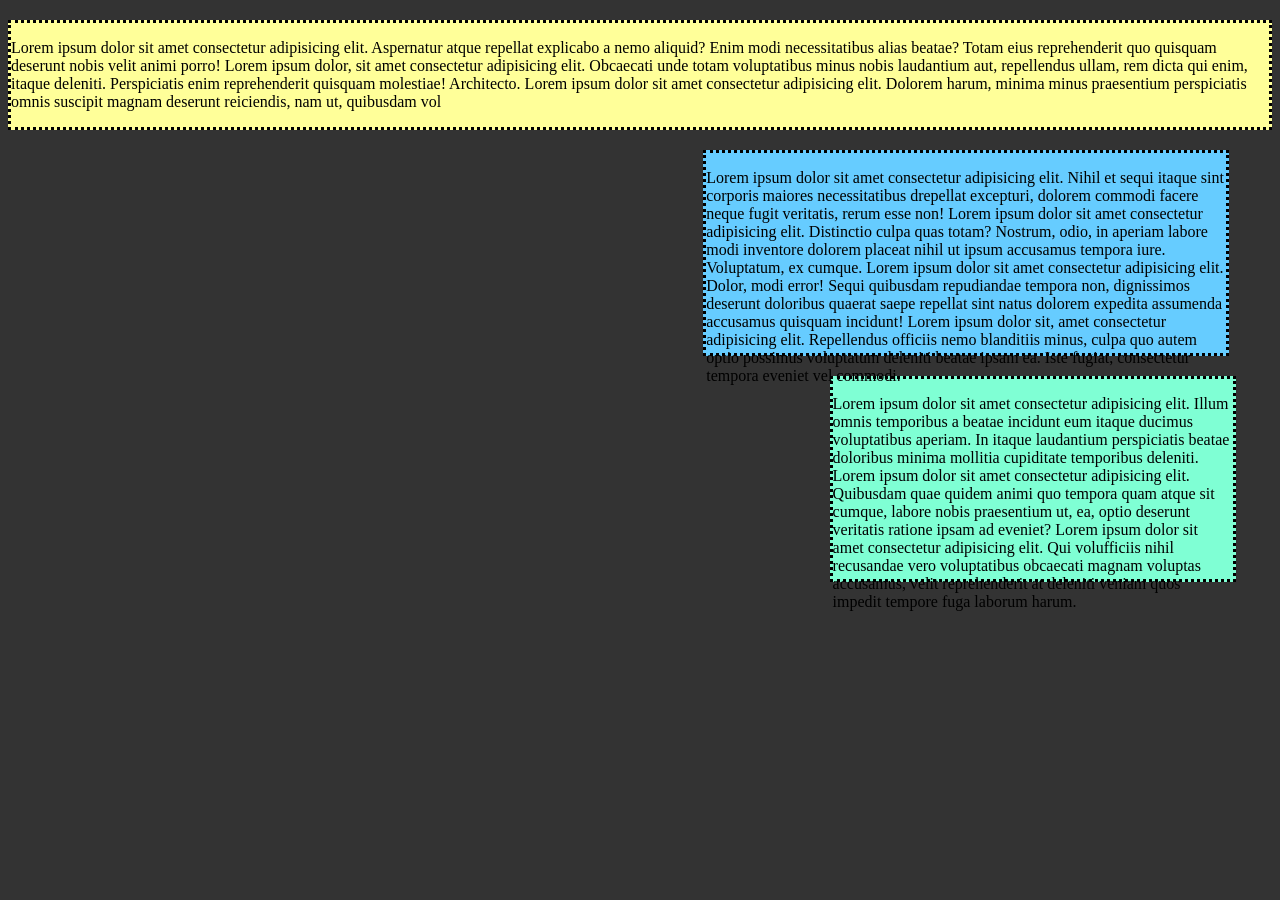
<file: atvd1.2/index.html>
<!DOCTYPE html>
<html lang="en">
    <head>
        <meta charset="UTF-8">
        <meta http-equiv="X-UA-Compatible" content="IE=edge">
        <meta name="viewport" content="width=device-width, initial-scale=1.0">
        <link rel="stylesheet" href="style.css">
        <title>Document</title>
    </head>
    <body>
        <div class="paragrafo1">
            <p> Lorem ipsum dolor sit amet consectetur adipisicing elit. Aspernatur atque repellat explicabo a nemo aliquid? Enim modi necessitatibus alias beatae? Totam eius reprehenderit quo quisquam deserunt nobis velit animi porro! Lorem ipsum dolor, sit amet consectetur adipisicing elit. Obcaecati unde totam voluptatibus minus nobis laudantium aut, repellendus ullam, rem dicta qui enim, itaque deleniti. Perspiciatis enim reprehenderit quisquam molestiae! Architecto. Lorem ipsum dolor sit amet consectetur adipisicing elit. Dolorem harum, minima minus praesentium perspiciatis omnis suscipit magnam deserunt reiciendis, nam ut, quibusdam vol</p>
        </div>
        <div class="paragrafo2">
            <p>Lorem ipsum dolor sit amet consectetur adipisicing elit. Nihil et sequi itaque sint corporis maiores necessitatibus drepellat excepturi, dolorem commodi facere neque fugit veritatis, rerum esse non! Lorem ipsum dolor sit amet consectetur adipisicing elit. Distinctio culpa quas totam? Nostrum, odio, in aperiam labore modi inventore dolorem placeat nihil ut ipsum accusamus tempora iure. Voluptatum, ex cumque. Lorem ipsum dolor sit amet consectetur adipisicing elit. Dolor, modi error! Sequi quibusdam repudiandae tempora non, dignissimos deserunt doloribus quaerat saepe repellat sint natus dolorem expedita assumenda accusamus quisquam incidunt! Lorem ipsum dolor sit, amet consectetur adipisicing elit. Repellendus officiis nemo blanditiis minus, culpa quo autem optio possimus voluptatum deleniti beatae ipsam ea. Iste fugiat, consectetur tempora eveniet vel commodi.</p>
        </div>
        <div class="paragrafo3">
            <p>Lorem ipsum dolor sit amet consectetur adipisicing elit. Illum omnis temporibus a beatae incidunt eum itaque ducimus voluptatibus aperiam. In itaque laudantium perspiciatis beatae doloribus minima mollitia cupiditate temporibus deleniti. Lorem ipsum dolor sit amet consectetur adipisicing elit. Quibusdam quae quidem animi quo tempora quam atque sit cumque, labore nobis praesentium ut, ea, optio deserunt veritatis ratione ipsam ad eveniet? Lorem ipsum dolor sit amet consectetur adipisicing elit. Qui volufficiis nihil recusandae vero voluptatibus obcaecati magnam voluptas accusamus, velit reprehenderit at deleniti veniam quos impedit tempore fuga laborum harum.</p>
        </div>
    </body>
</html>
</file>
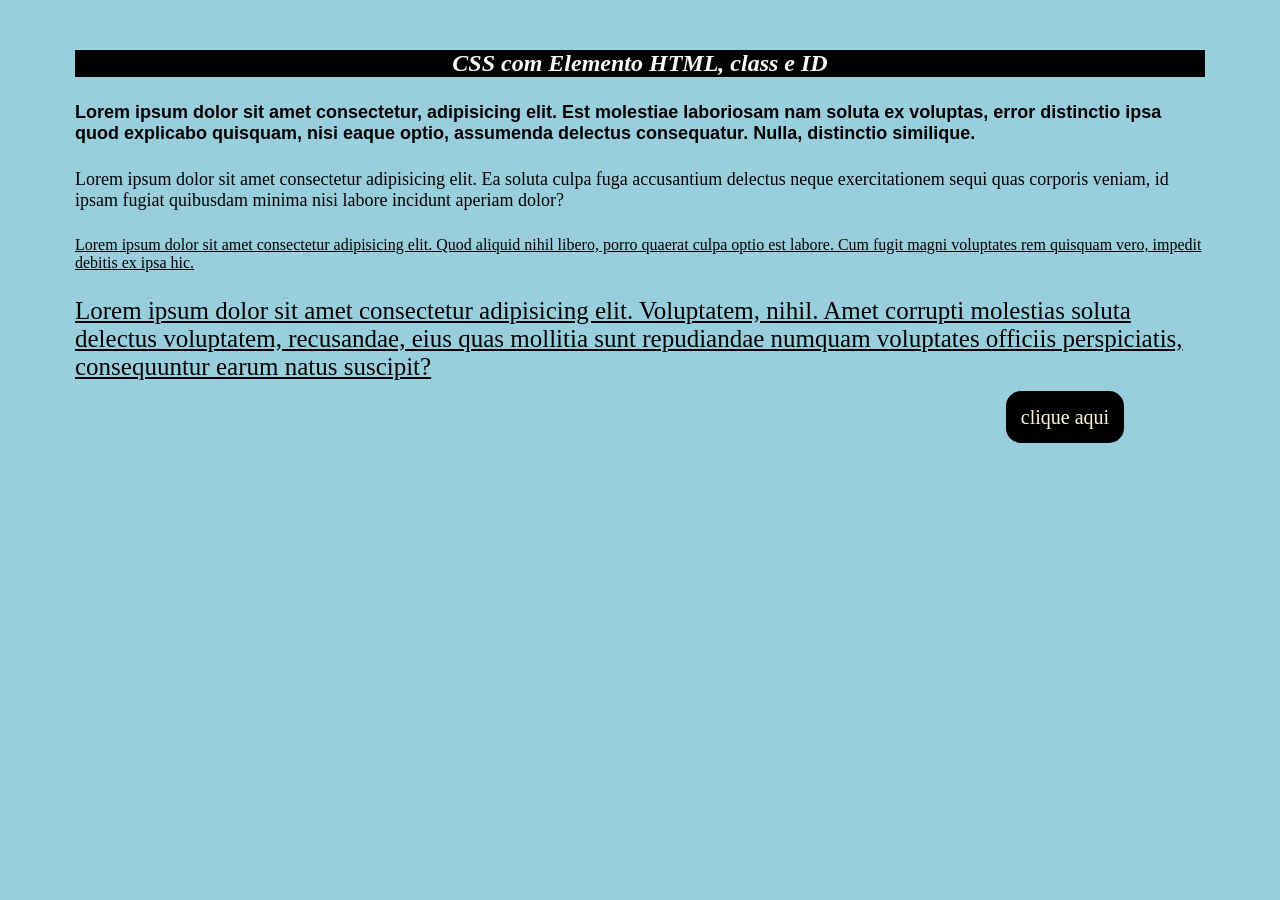
<file: Atvd_2/index.html>
<!DOCTYPE html>
<html lang="en">
    <head>
        <meta charset="UTF-8">
        <link rel="stylesheet" href="Elementos.css">
        <link rel="stylesheet" href="Class.css">
        <link rel="stylesheet" href="ID.css">
        <title>CSS Externo - html, class e id</title>
    </head>
    <body>

        <h2>CSS com Elemento HTML, class e ID</h2>

        <p class="paragrafo">Lorem ipsum dolor sit amet consectetur, adipisicing elit. Est molestiae laboriosam nam soluta ex voluptas, error distinctio ipsa quod explicabo quisquam, nisi eaque optio, assumenda delectus consequatur. Nulla, distinctio similique.</p>

        <p class="paragrafo2">Lorem ipsum dolor sit amet consectetur adipisicing elit. Ea soluta culpa fuga accusantium delectus neque exercitationem sequi quas corporis veniam, id ipsam fugiat quibusdam minima nisi labore incidunt aperiam dolor?  </p>

        <p class="paragrafo3">
            Lorem ipsum dolor sit amet consectetur adipisicing elit. Quod aliquid nihil libero, porro quaerat culpa optio est labore. Cum fugit magni voluptates rem quisquam vero, impedit debitis ex ipsa hic.
        </p>

        <p id="ide1">
            Lorem ipsum dolor sit amet consectetur adipisicing elit. Voluptatem, nihil. Amet corrupti molestias soluta delectus voluptatem, recusandae, eius quas mollitia sunt repudiandae numquam voluptates officiis perspiciatis, consequuntur earum natus suscipit?
        </p>

        <a href="#" id="btnLegal"> clique aqui</a>
       
    </body>
</html>
</file>
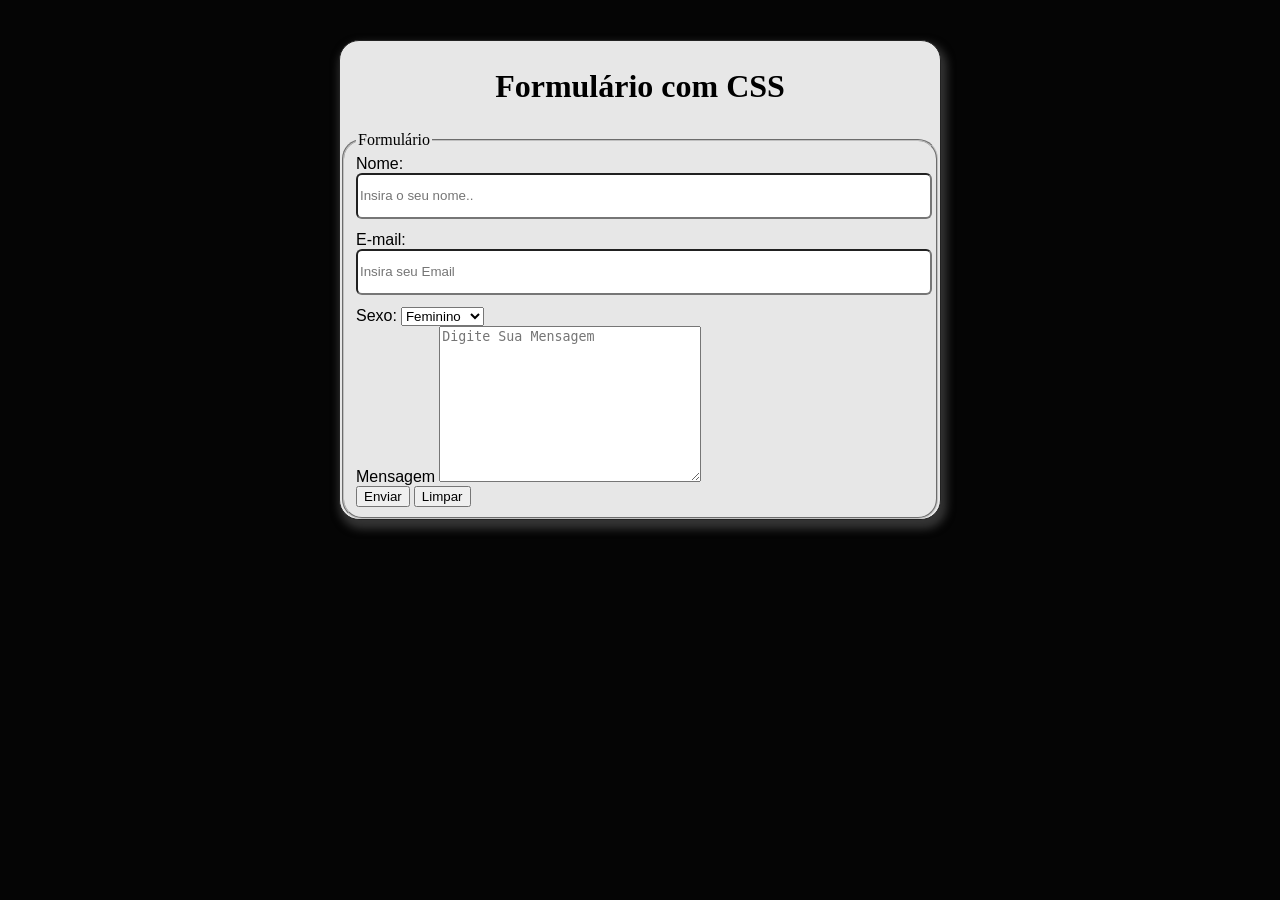
<file: Atvd_5/index.html>
<!DOCTYPE html>
<html lang="pt-br">
    <head>
        <meta charset="UTF-8">
        <title>formulário com CSS</title>
        <link rel="stylesheet" href="style.css">
    </head>
    <body>

        <!-- div#area>h2+form#formulario>fieldset>legend+div>label+input:text.nome -->

        <div id="area">
            <h2>Formulário com CSS</h2>
            <form action="#" id="formulario" method="post" autocomplete="off">
                <fieldset> <!-- agrupador de campos de formunlários separa as sessoês do formulário -->
                    <legend>Formulário</legend>
                    <div>
                        <label for="nomeCliente">Nome:</label> <!-- titulo do campo -->
                        <input type="text" name="" id="nomeCliente" class="nome" placeholder="Insira o seu nome..">
                    </div>
                    <div>
                        <label for="emailCliente">E-mail:</label>
                        <input type="email" name="" id="emailCliente" class="nome" placeholder="Insira seu Email">
                        <!-- <small></small> informaão para o usuário -->
                    </div>
                    <div>
                        <label for="sexo">Sexo:</label>
                        <select name="" id="">
                            <option value="Feminino">Feminino</option>
                            <option value="Masculino">Masculino</option>
                            <option value="Outros">Outro</option>
                        </select>
                    </div>
                    <div>
                        <label for="Mensagem">Mensagem</label>
                        <textarea name="Mensagem" id="Mensagem" cols="30" rows="10" placeholder="Digite Sua Mensagem"></textarea>
                    </div>
                    <!-- div#btns>button:submit.btn+button:reset.btn -->
                    <div id="btns">
                        <button type="submit" class="btn">Enviar</button>
                        <button type="reset" class="btn">Limpar</button> <!-- resseta o formulario -->
                    </div>

                </fieldset>
            </form>
        </div>

    </body>
</html>


<!-- DIV's são elementos selecionados e tem por caracteristica o elemento em bloco -->
<!-- regex são regras de expressão -->
<!-- java script passou a lidar com a base de dados -->
</file>
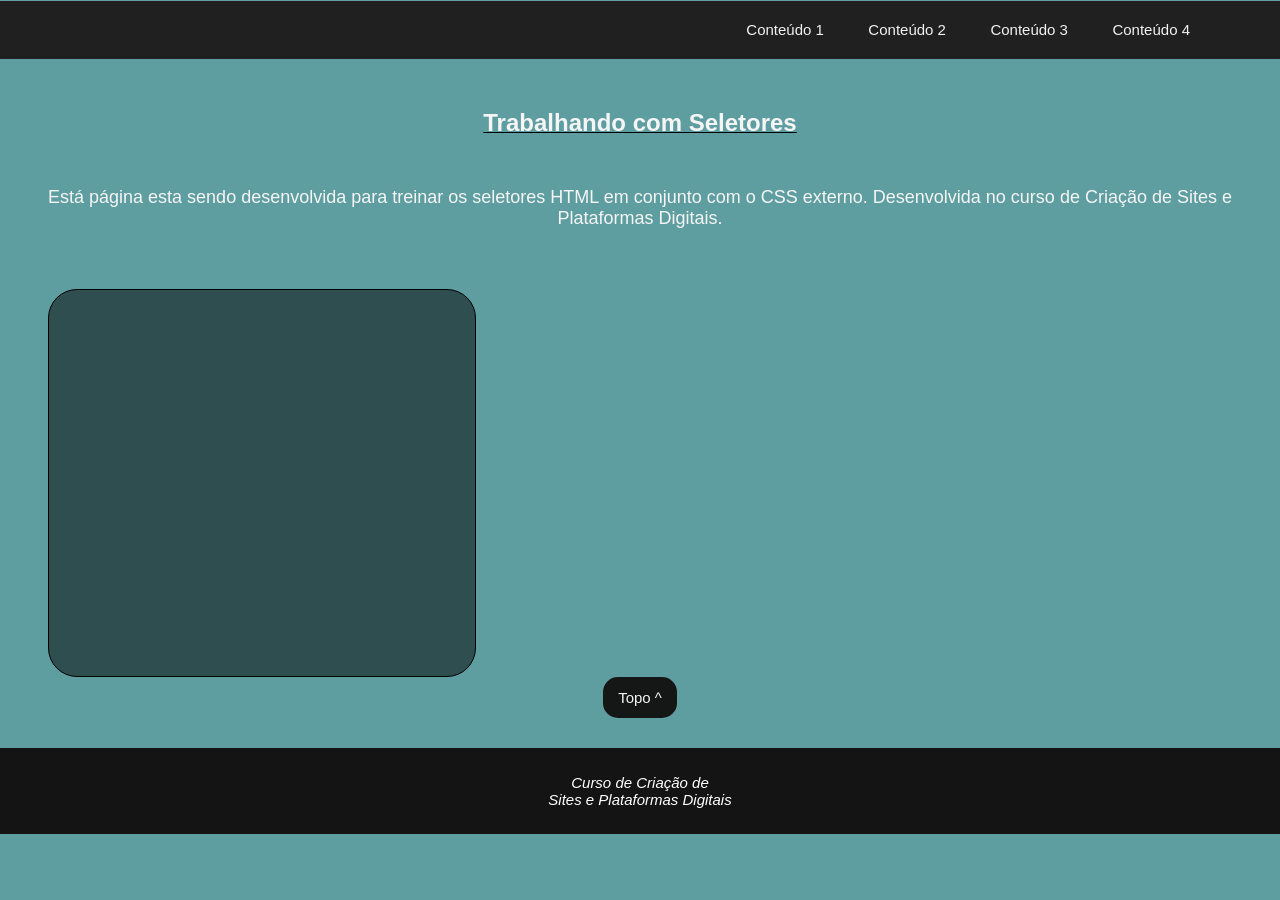
<file: Atvd_Seletores/index.html>
<!DOCTYPE html>
<html lang="en">
    <head>
        <meta charset="UTF-8">
        <meta http-equiv="X-UA-Compatible" content="IE=edge">
        <meta name="viewport" content="width=device-width, initial-scale=1.0">
        <link rel="stylesheet" href="style.css">
        <title>Seletores</title>
    </head>
    <body>

        <header>
            <nav class="navBar">
                <a href="#" id="topo">Conteúdo 1</a>
                <a href="#">Conteúdo 2</a>
                <a href="#">Conteúdo 3</a>
                <a href="#" id="Conteudo4">Conteúdo 4</a>
            </nav>

            <h2 class="titulo1">Trabalhando com Seletores</h2>

            <div class="paragrafo">
                <p class="paragrafo1">
                    Está página esta sendo desenvolvida para treinar os seletores HTML em conjunto com o CSS externo.           Desenvolvida no curso de Criação de Sites e Plataformas Digitais.
                </p>
            </div>
        </header>

        <div class="campoTexto">
           <pre>
                
           </pre>
        </div>
 
        <span>
            <form action="">
               <a href="#topo"> <input id="botao" type="button" value="Topo ^" > </a>
            </form>
        </span>

        <a href=""></a>

        <footer>
            <i>Curso de Criação de <br> Sites e Plataformas Digitais</i>
        </footer>

    </body>
</html>
</file>
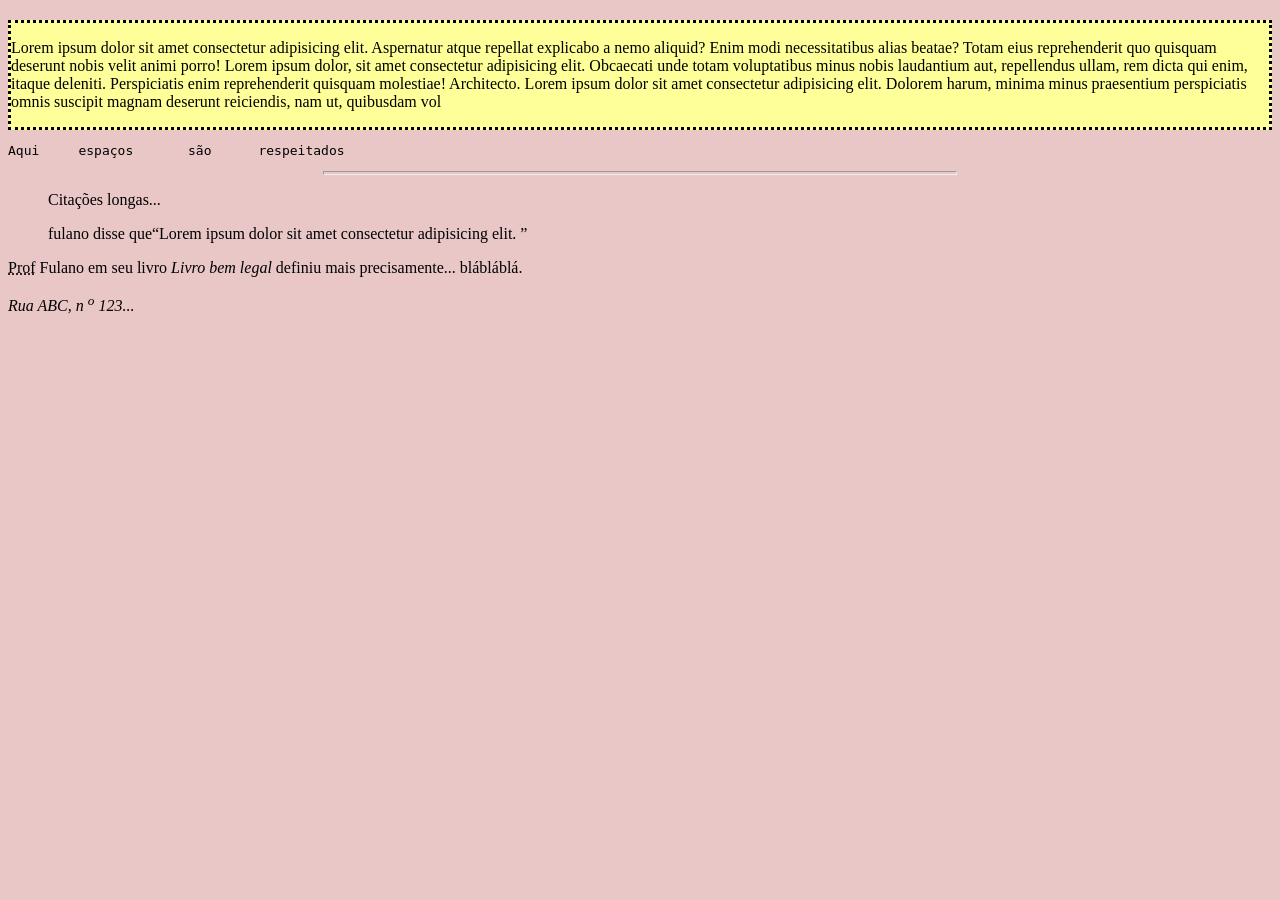
<file: CssBasico/index.html>
<!DOCTYPE html>
<html lang="en">
    <head>
        <meta charset="UTF-8">
        <meta http-equiv="X-UA-Compatible" content="IE=edge">
        <meta name="viewport" content="width=device-width, initial-scale=1.0">
        <link rel="stylesheet" href="style.css">
        <title>Document</title>
    </head>
    <body>
        <div class="paragrafo1">
            <p> Lorem ipsum dolor sit amet consectetur adipisicing elit. Aspernatur atque repellat explicabo a nemo aliquid? Enim modi necessitatibus alias beatae? Totam eius reprehenderit quo quisquam deserunt nobis velit animi porro! Lorem ipsum dolor, sit amet consectetur adipisicing elit. Obcaecati unde totam voluptatibus minus nobis laudantium aut, repellendus ullam, rem dicta qui enim, itaque deleniti. Perspiciatis enim reprehenderit quisquam molestiae! Architecto. Lorem ipsum dolor sit amet consectetur adipisicing elit. Dolorem harum, minima minus praesentium perspiciatis omnis suscipit magnam deserunt reiciendis, nam ut, quibusdam vol</p>
        </div>
       <!--  <div class="paragrafo2">
            <p>Lorem ipsum dolor sit amet consectetur adipisicing elit. Nihil et sequi itaque sint corporis maiores necessitatibus drepellat excepturi, dolorem commodi facere neque fugit veritatis, rerum esse non! Lorem ipsum dolor sit amet consectetur adipisicing elit. Distinctio culpa quas totam? Nostrum, odio, in aperiam labore modi inventore dolorem placeat nihil ut ipsum accusamus tempora iure. Voluptatum, ex cumque. Lorem ipsum dolor sit amet consectetur adipisicing elit. Dolor, modi error! Sequi quibusdam repudiandae tempora non, dignissimos deserunt doloribus quaerat saepe repellat sint natus dolorem expedita assumenda accusamus quisquam incidunt! Lorem ipsum dolor sit, amet consectetur adipisicing elit. Repellendus officiis nemo blanditiis minus, culpa quo autem optio possimus voluptatum deleniti beatae ipsam ea. Iste fugiat, consectetur tempora eveniet vel commodi.</p>
        </div>
        <div class="paragrafo3">
            <p>Lorem ipsum dolor sit amet consectetur adipisicing elit. Illum omnis temporibus a beatae incidunt eum itaque ducimus voluptatibus aperiam. In itaque laudantium perspiciatis beatae doloribus minima mollitia cupiditate temporibus deleniti. Lorem ipsum dolor sit amet consectetur adipisicing elit. Quibusdam quae quidem animi quo tempora quam atque sit cumque, labore nobis praesentium ut, ea, optio deserunt veritatis ratione ipsam ad eveniet? Lorem ipsum dolor sit amet consectetur adipisicing elit. Qui volufficiis nihil recusandae vero voluptatibus obcaecati magnam voluptas accusamus, velit reprehenderit at deleniti veniam quos impedit tempore fuga laborum harum.</p>
        </div> -->

        <pre>Aqui     espaços       são      respeitados</pre>

        <hr size="4" width="50%">  
        
        <blockquote cite="https://scholar.google.com.br/">
            <p>Citações longas... </p>
            <p>fulano disse que<q>Lorem ipsum dolor sit amet consectetur adipisicing elit. </q></p>
        </blockquote>

        <p>
            <abbr title="Professor">Prof</abbr> Fulano em seu livro
            <cite>Livro bem legal</cite> definiu mais precisamente... blábláblá.
           </p>

           <!-- Marcações semânticas - address -->
        <address>
            <p>Rua ABC, n <sup>o</sup> 123...</p>
        </address>
    </body>
</html>
</file>
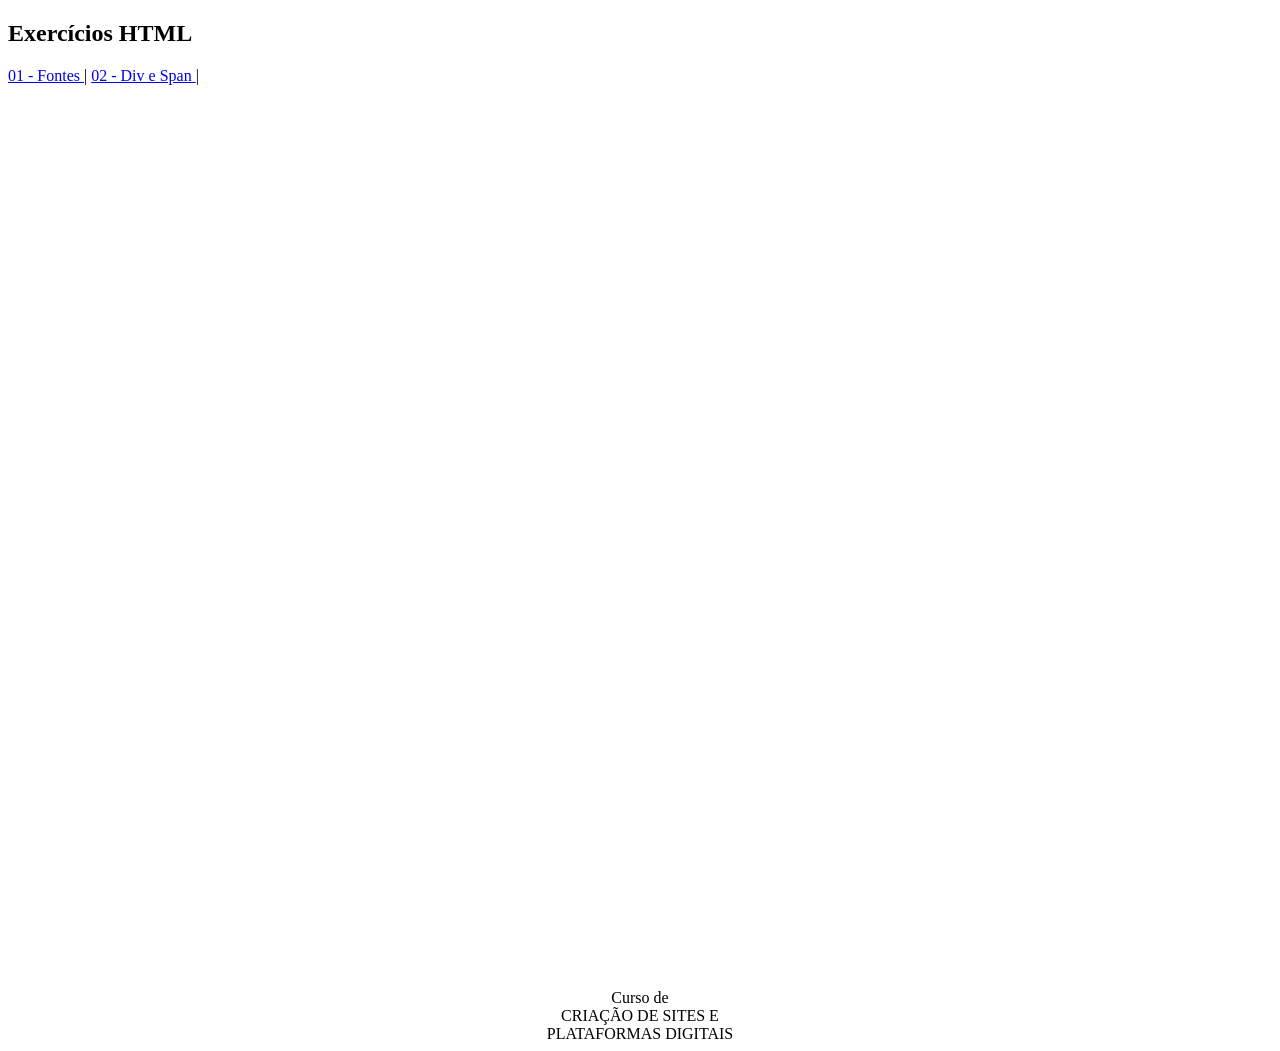
<file: Fontes/index.html>
<!DOCTYPE html>
<html lang="pt-br">
    <head>
        <meta charset="UTF-8">
        <title>Fontes e Div</title>

        <style>

            iframe {
                height: 100vh; /* altura */
                width: 100%; /* largura */
                border: none;
            }
            footer {
                font: italic darkblue bold; /* Propiedade Shorthand, permite já inserir todos os valores */
                text-align: center;
            }

        </style>

    </head>
    <body>
        
        <header> <!-- tipo uma div, só que especifica que é um cabeçalho -->
            <h2>Exercícios HTML</h2>
        </header>

        <nav> <!-- elemento de anvegação -->
            <a href="fontes.html" target="conteudo" > 01 - Fontes </a> |
            <a href="divSpan.html" target="conteudo"> 02 - Div e Span </a> |
        </nav>

        <section> <!-- sessão do site -->
            <iframe name="conteudo"></iframe>
        </section>

        <footer> <!-- rodapé -->
            Curso de <br> CRIAÇÃO DE SITES E <br> PLATAFORMAS DIGITAIS
        </footer>

    </body>
</html>

<!--  -->
<!-- As fontes estão presentes nos sistemas opercionáis sendo utilizados, a mesma fonte pode não estar presente em todos o sistemas -->
<!-- Fontes Genéricas: San-serif, serif, monospace, cursive (caligrafia) e fantasy (fontes animadas)-->
<!-- mono espaçada tem o mesmo tamaho de espaço -->
<!-- Consulta sobre fontes no W3C -->
<!-- Um progaramador não tem acesso a uma referencias ele não consegue desenvolver muita coisa -->
</file>
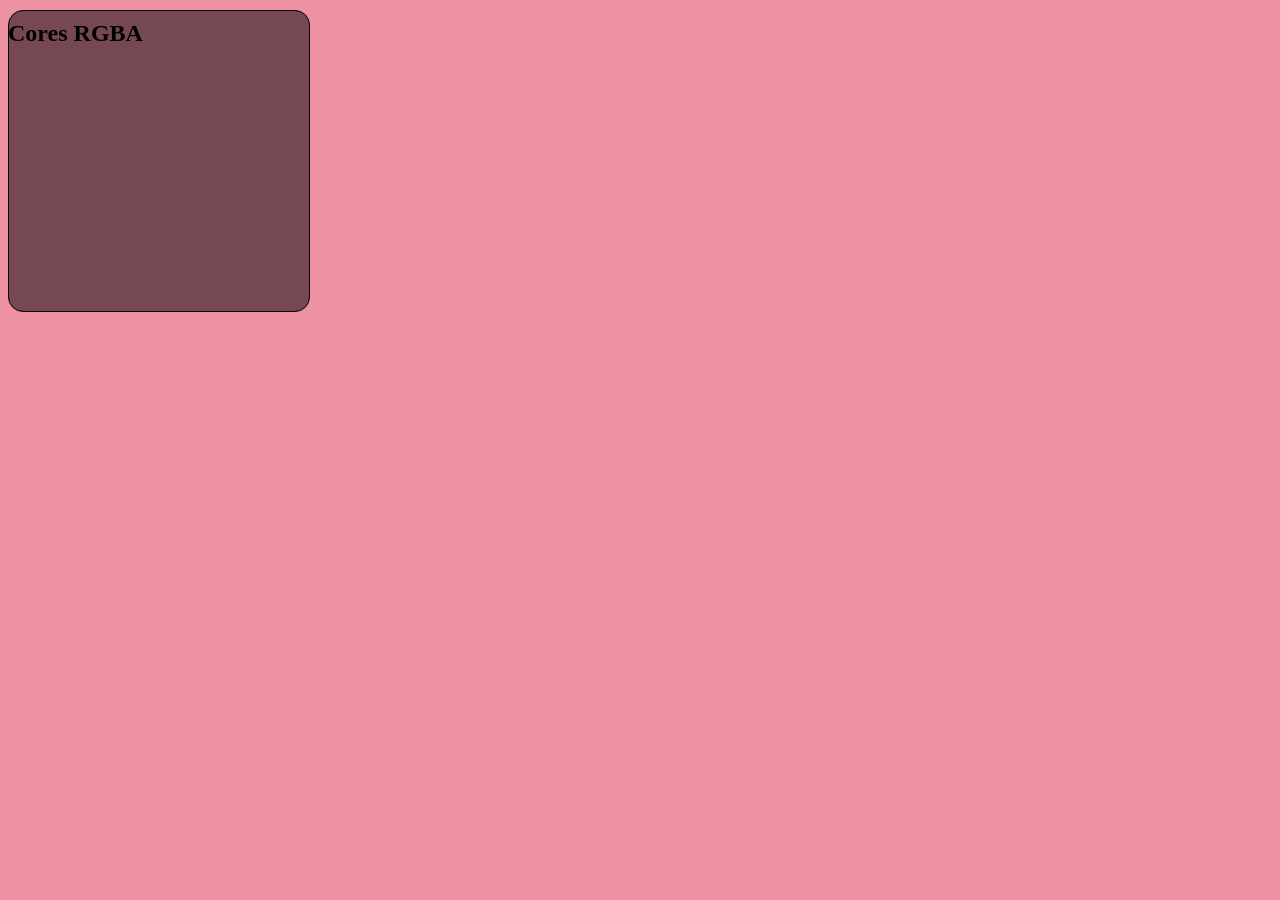
<file: TrabC_Cores/index.html>
<!DOCTYPE html>
<html lang="pt-br">
    <head>
        <meta charset="UTF-8">
        <title>RGBA</title>
        <link rel="stylesheet" href="style.css">
    </head>
    <body>
        <h2>Cores RGBA</h2>

        <div>

        </div>

    </body>
</html>

<!-- <!DOCTYPE html>
<html lang="en">
    <head>
        <meta charset="UTF-8">
        <title>RGB</title>
            <style>
                body {
                    background-color: rgb(0, 0, 0);
                    color: goldenrod;
                    text-align: center;
                }
            
            </style>
    </head>
    <body>

        <h2>Cores RGB</h2>
    
    </body>
</html> -->

<!-- <!DOCTYPE html>
<html lang="pt-br">
    <head>
        <meta charset="UTF-8">
        <title>Hexadecimal</title>
        <style>
            body {
                background-color: #3f4aee;
            }
        </style>
    </head>
    <body>
        <h2 style="color: yellowgreen;">Cores Hexadecimais</h2>
    </body>
</html> -->
</file>
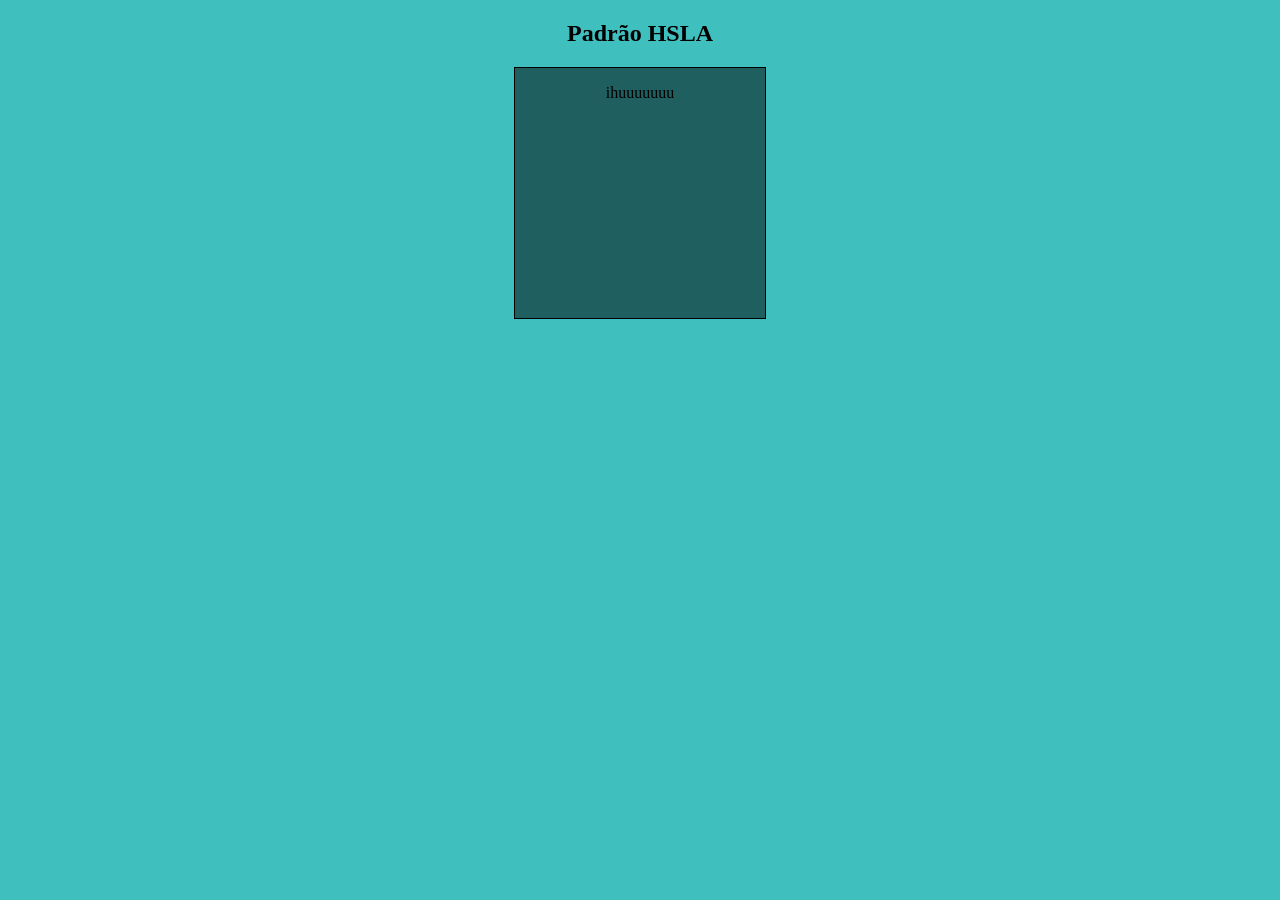
<file: TrabC_Cores2.html/index.html>
<!DOCTYPE html>
<html lang="pt-br">
    <head>
        <meta charset="UTF-8">
        <link rel="stylesheet" href="style.css">
        <title>HSL / HSLA</title>
    </head>
    <body>
        
        <h2>Padrão HSLA</h2>

        <div>
            <p>ihuuuuuuu</p>
        </div>

    </body>
</html>
</file>
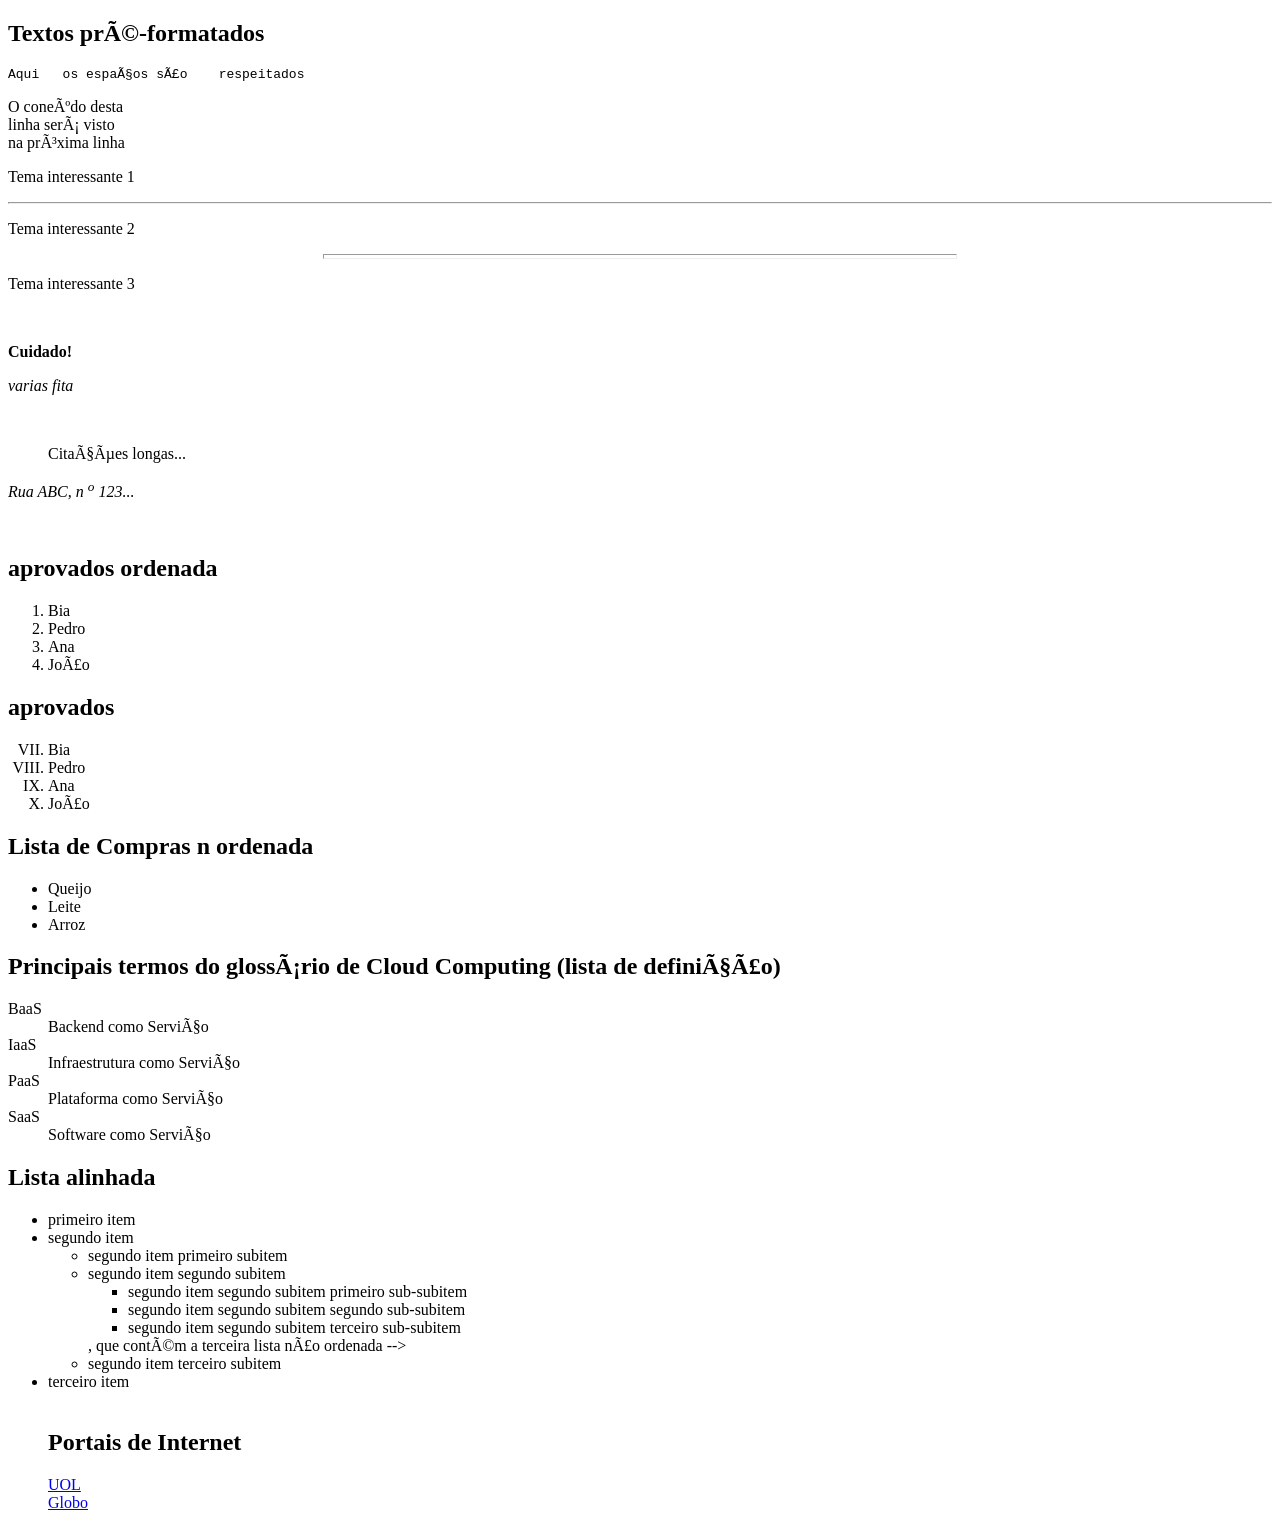
<file: Atvd_1/index01.html>
<!DOCTYPE html>
<html>
    <head>
        <meta charset="UT-F8">
        <meta name="Viewport" content="width=device-width">
        <title>Marcações Semânticas</title>
    </head>
    <body>

        <h2>Textos pré-formatados</h2>

        <pre>Aqui   os espaços são    respeitados</pre>
        <p>O coneúdo desta <br> linha será visto <br> na próxima linha </p>

        <p> Tema interessante 1 </p>
        <hr>
        <p> Tema interessante 2 </p>
        <hr size="5" width="50%">
        <p> Tema interessante 3 </p>
        <br>

        <p><strong>Cuidado!</strong></p>
        <p><em>varias fita </em></p>
        <br>

        <blockquote cite="https://scholar.google.com.br/">
            <p>Citações longas...</p>
        </blockquote>

        <address>
            <p>Rua ABC, n <sup>o</sup> 123...</p>
        </address>
        <br>

        <h2>aprovados ordenada</h2>
            <ol>
                <li>Bia</li>
                <li>Pedro</li>
                <li>Ana</li>
                <li>João</li>
            </ol>

        <h2>aprovados </h2>
            <ol type="I" start="7">
                <li>Bia</li>
                <li>Pedro</li>
                <li>Ana</li>
                <li>João</li>
            </ol>

        <h2>Lista de Compras n ordenada</h2>
            <ul>
                <li>Queijo</li>
                <li>Leite</li>
                <li>Arroz</li>
            </ul>

        <h2>Principais termos do glossário de Cloud Computing (lista de definição)</h2>
            <dl>
                <dt>BaaS</dt>
                <dd>Backend como Serviço</dd>
                <dt>IaaS</dt>
                <dd>Infraestrutura como Serviço</dd>
                <dt>PaaS</dt>
                <dd>Plataforma como Serviço</dd>
                <dt>SaaS</dt>
                <dd>Software como Serviço</dd>
            </dl>
            
            <h2>Lista alinhada</h2>
            <ul>
                <li>primeiro item</li>
                <li>segundo item <!-- Observe que a tag de fechamento </li> não é colocada aqui! -->
                    <ul>
                        <li>segundo item primeiro subitem</li>
                        <li>segundo item segundo subitem <!-
               - O mesmo para a segunda lista não ordenada aninhada! -->
                            <ul>
                                <li>segundo item segundo subitem primeiro sub-subitem</li>
                                <li>segundo item segundo subitem segundo sub-subitem</li>
                                <li>segundo item segundo subitem terceiro sub-subitem</li>
                            </ul>
                        </li> <!- - A tag de fechamento </li>, que contém a terceira lista não ordenada -->
                <li>segundo item terceiro subitem</li>
                </ul>
                </li> <!-- Aqui entra a tag de fechamento </li> -->
                <li>terceiro item</li>
                <br>

                <h2>Portais de Internet</h2>
                    <a href="https://www.uol.com.br/">UOL</a><br>
                    <a href="https://www.globo.com/" target="_blank" title="Portal Globo">Globo</a><br>

                    

    </body>  
</html>

<!-- Lorem ipsum - fornece textos para encher linguiça -->

<!-- 15:50 / 16:20: explicação sobre a tags semanticas/ shift + alt + a = comenta o texto selecionado -->

<!-- crtl + shift alt pra mover varias partes do código ou shift + ^ para subir uma linha -->

<!-- nome da tag + . + nome = tag + classe -->
<!-- nome da tag + # = tag + id -->
<!-- F11 deixa a tela cheia -->
</file>
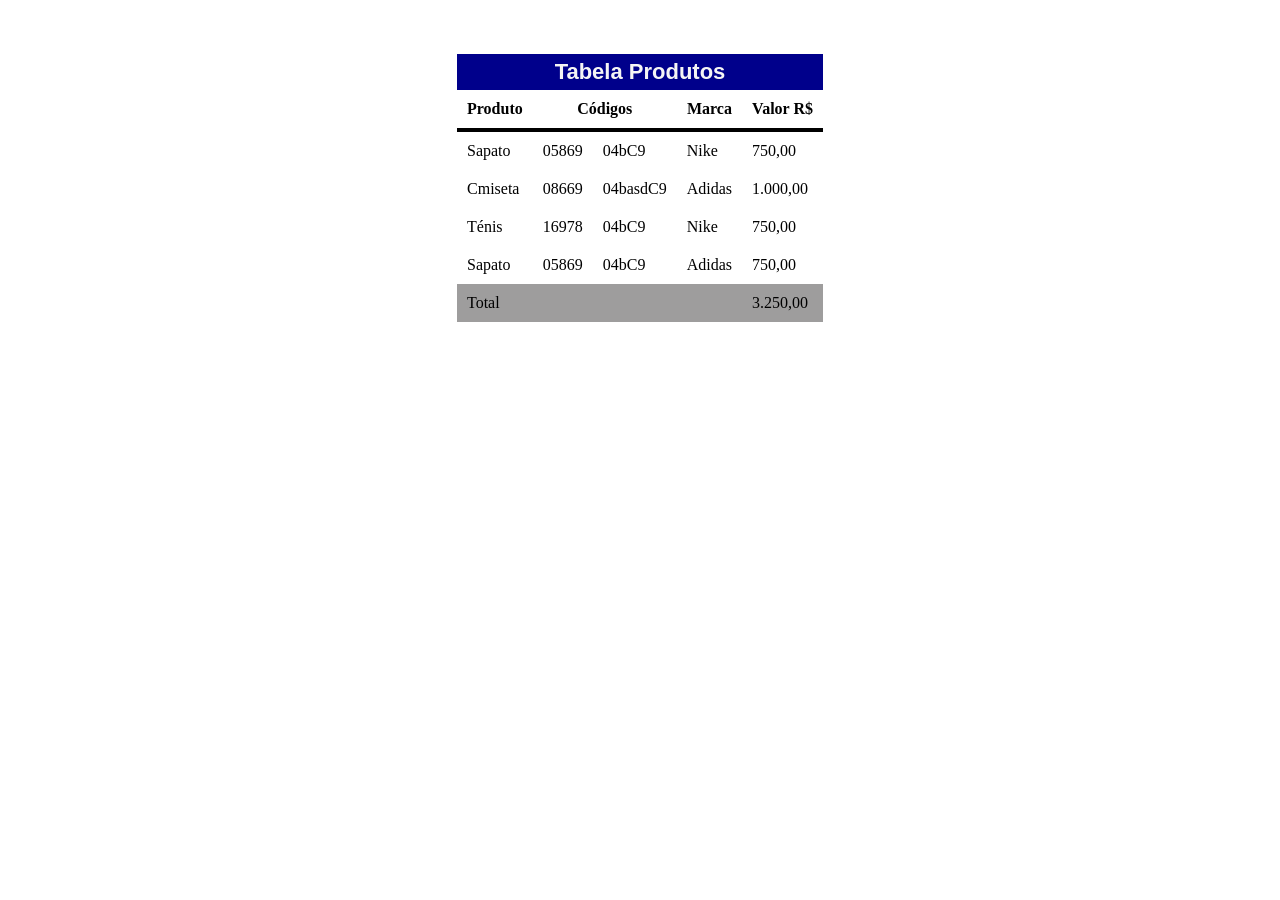
<file: Atvd_3.1/TabelaCSS.html>
<!DOCTYPE html>
<html lang="en">
    <head>
        <meta charset="UTF-8">
        <link rel="stylesheet" href="style.css">
        <title>Tabela com CSS</title>
    </head>
    <body>
        <br><br><br>
        <table >
            <caption>Tabela Produtos</caption>
            <thead>
                <tr> <!-- linha -->
                    <th>Produto</th>
                    <th colspan="2">Códigos</th>
                    <th>Marca</th>
                    <th>Valor R$</th>
                </tr> <!-- mesma linha -->
            </thead>
            <tbody>
                <tr>
                    <td>Sapato</td>
                    <td>05869</td>
                    <td>04bC9</td>
                    <td>Nike</td>
                    <td>750,00</td>
                </tr>
                <tr>
                    <td>Cmiseta</td>
                    <td>08669</td>
                    <td>04basdC9</td>
                    <td>Adidas</td>
                    <td>1.000,00</td>
                </tr>
                <tr>
                    <td>Ténis</td>
                    <td>16978</td>
                    <td>04bC9</td>
                    <td>Nike</td>
                    <td>750,00</td>
                </tr>
                <tr>
                    <td>Sapato</td>
                    <td>05869</td>
                    <td>04bC9</td>
                    <td>Adidas</td>
                    <td>750,00</td>
                </tr>
            </tbody>
            <tfoot> <!-- rodapé -->
                <td colspan="4">Total</td>
                <td>3.250,00</td>
            </tfoot>
        </table>

    </body>
</html>
</file>
<file: atvd1.2/style.css>
body {
    background-color: rgb(51, 51, 51);
}
div.paragrafo1 {
    margin-top: 20px;
    background-color: #FFFF99;
    border-style: dotted; 
}
div.paragrafo2 {
    margin-top: 20px;
    background-color: #66CCFF;
    height: 200px; /* altura */ 
    width: 520px; /* largura */
    border-style: dotted; 
    margin-left: 55%;
}
div.paragrafo3{
    margin-top: 20px;
    background-color: aquamarine;
    height: 200px; /* altura */ 
    width: 400px; /* largura */
    border-style: dotted; 
    margin-left: 65%;
}
</file>
<file: Atvd_2/Elementos.css>
/* * { o asterico é seletor universal para todo o código*/

*{
    margin: 25px;
}
body{
    background-color: rgb(153, 207, 221);
}
h2 {
    color: snow;
    text-align: center;
    font-style: italic;
    background-color: rgb(0, 0, 0);
}
</file>
<file: Atvd_2/Class.css>
.paragrafo{
    color: rgb(0, 0, 0);
    font-size: 18px;
    font-weight: bold;
    font-family: Arial, Helvetica, sans-serif;
}
.paragrafo2{
    color: rgb(0, 0, 0);
    font-size: 18px;
}
.paragrafo3{
    text-decoration: underline;
}
</file>
<file: Atvd_2/ID.css>
#ide1 {
font-size: 25px;
text-decoration: underline;
}
#btnLegal {
    background-color: black;
    color: cornsilk;
    text-decoration: none;
    border-radius: 15px 15px;
    padding: 15px 15px;
    font-size: 20px;
    text-align: center;
    margin-left: 81%;
}
</file>
<file: Atvd_5/style.css>
body {
    margin-top: 40px;
    background-color: rgb(5, 5, 5);
}
#area h2{
    text-align: center;
    font-size: 2em;
}
#area {
    width: 600px;
    margin: 0 auto;
    border: 1px solid #222;
    background-color: rgb(231, 231, 231);
    box-shadow: 3px 6px 8px 3px rgba(100, 100, 100, 0.5);
    border-radius: 20px; 
}
fieldset {
    border-radius: 20px;
}
legend {
    font: bold 2.5em;
}
#formulario label {
    font-family: Arial, Helvetica, sans-serif;
    font-size: 1rem;
}
#formulario .nome, .email, .sexxo, .mensagem {
    min-width: 100%;
    height: 3em;
    border-radius: 6px;
    margin-bottom: 12px;
}
</file>
<file: Atvd_Seletores/style.css>
/* Seletores podem ser um elemento, classe ou id */
/* Classe pode ser aplicada em varios elementos o id é uníco (só pode ser utilizado para identificar um único elemento HTML) */
/* a:link = estado inicial | a:visited = visitado  | a:hover = cursor em cima | a:active = ativo */
/* seletor:pseudo-classe | seletor::pseudo-elemento | Ex: #botao:houver {backgoud-color: blue;} */


/* formatação geral corpo */

body { 
    background-color: cadetblue; /* background-color: = propiedade | cadetblue = valor */
    color: whitesmoke;
    font-family: sans-serif;
}


/* Formatação navBar > header*/

nav {
    background-color: rgb(32, 32, 32);
    text-align: right;
    padding: 20px;
    margin-left: -8px; /* gambiarra para tirar margem do navegador */
    margin-right: -8px; /* gambiarra para tirar margem do navegador */
    margin-top: -7px; 
}
.navBar a {
    font-family: Arial;
    font-size: 15px;
    color: #f2f2f2;
    padding:  20px; /* espaçamento entre indices */
    text-decoration: none; /* remove o underline dos links */
}
.navBar a:hover {
    background-color: #ddd;
    color: black;
    text-decoration: underline;
}
.navBar a:active{
    background-color: #ddd;
    color: black;
    text-decoration: underline rgb(0, 195, 255);
}
#Conteudo4 {
    margin-right: 50px;
}


/* Formatação geral h2 > header*/

h2 { 
    text-align:center;
    margin: 50px;
    text-decoration: underline black 1px;
}


/* Formatação div. campoTexto */

div.campoTexto {
    margin-left: 40px;
    padding: 18px;
    background-color: rgba(0, 0, 0, 0.5);
    width: 390px; /* largura */
    height: 350px; /* altura */
    border: 1px solid black;
    border-radius: 29px;
}


/* formatação div > paragrafo */

div.paragrafo{
    margin: 40px;
    margin-bottom: 60px;
    text-align: center;
    font-size: 18px;
}


/* Formatação botão */

span{
    text-align: center;
}
#botao{
    padding: 12px 15px;
    font-size: 15px;
    text-align: center;
    background-color: rgb(21, 22, 22);
    color: whitesmoke;
    border-radius: 15px;
    border: none;
    margin-bottom: 30px;
  /*   margin-left: 50%; */
}
#botao:hover{
    text-decoration: underline;
    background-color: rgb(177, 132, 20);
}


/* Formatação Links */



/* Formatação rodapé */

footer {
    text-align: center;
    font-size: 15px;
    background-color: rgb(20, 20, 20);
    color: rgb(255, 255, 255);
    margin-left: -8px; /* para tirar margem do navegador */
    margin-right: -8px;
    margin-bottom: -8px;
    padding: 26px;
}
</file>
<file: CssBasico/style.css>
body {
    background-color: rgb(233, 199, 199);
}
div.paragrafo1 {
    margin-top: 20px;
    background-color: #FFFF99;
    border-style: dotted; 
}
div.paragrafo2 {
    margin-top: 20px;
    background-color: #66CCFF;
    height: 200px; /* altura */ 
    width: 520px; /* largura */
    border-style: dotted; 
    margin-left: 55%; 
}
div.paragrafo3{
    margin-top: 20px;
    background-color: aquamarine;
    height: 200px; /* altura */ 
    width: 400px; /* largura */
    border-style: dotted; 
    margin-left: 65%;
}
</file>
<file: TrabC_Cores/style.css>
body {
    background-color: rgb(238, 145, 163);
}
div { /* transparente */
    background-color: rgba(0, 0, 0, 0.5);
    position: absolute;
    top: 10px;
    width: 300px; /* largura */
    height: 300px; /* altura */
    border: 1px solid;
    border-radius: 15px;
}
</file>
<file: TrabC_Cores2.html/style.css>
body {
    background-color: hsl(180, 50%, 50%);
    text-align: center;
}
div {
    background-color: hsla(0, 0%, 0%, 0.5);
    top: 10px;
    width: 250px;
    height: 250px;
    border: 1px solid black ;
    margin: auto; /* centraliza */
}
</file>
<file: Atvd_3.1/style.css>
*{
    margin: auto;
}
caption {
    font-family: Arial, Helvetica, sans-serif;
    font-size: 22px;
    font-weight: bold;
    background-color: darkblue;
    color: whitesmoke;
    padding: 5px 5px;/* em cima, direita, a baixo e a esquerda */
}
table {
    border-collapse: collapse;
}
th, td {
    padding: 10px; /* espaço interno */
}
thead tr{
    border-bottom: 4px solid black;
}
tbody tr:hover{
    background-color: rgb(195, 206, 228);
    text-align: center; /* o tesxto vai para o meio, efeito de crescer */
    color: crimson;
}
tfoot {
    background-color: rgb(158, 157, 157); /* cor de fundo */
    color: #000; /* cor do texto */
}
</file>
